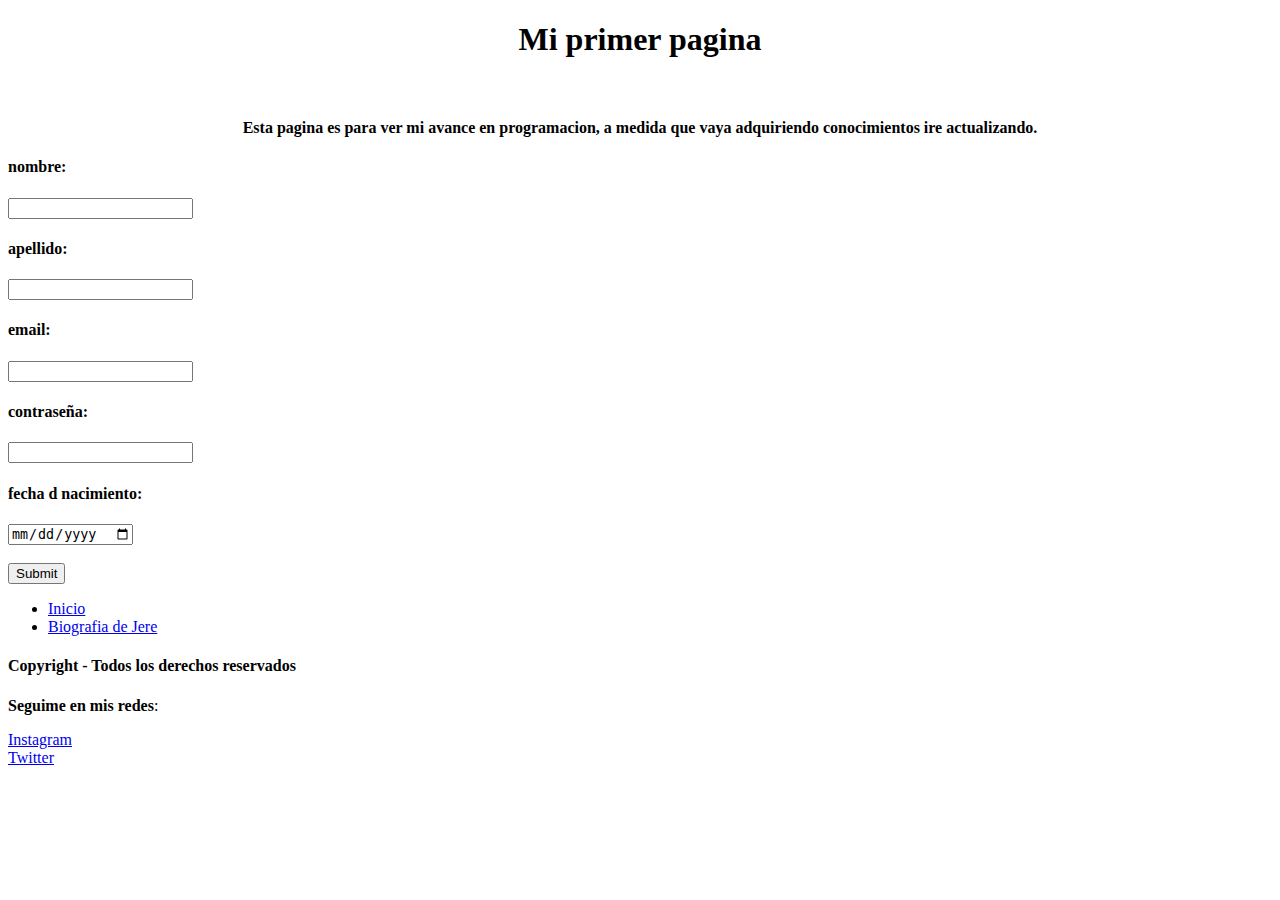
<file: index.html>
<!DOCTYPE html>
<html>
	<head>

    <link rel="stylesheet" type="text/css" href="aprendiendo.css">

      <link rel="icon" href="palant.ico">

      <center>
		       <title>Jero fanpage</title>
      </center>

        <meta charset="utf-8">

        <meta name="keywords" content="jere,jero,twitter">

        <meta name="description" content="jere el mejor tuitero d arg y alrededores">

        <meta name="author" content="Jero:p">

	    </head>

	    <body>


         <center>

		<h1><b>Mi primer pagina</b></h1>

         </center>

         <br>
<center>
		<h4>
			Esta pagina es para ver mi avance en programacion, a medida que vaya adquiriendo conocimientos ire actualizando.
     	</h4>
</center>
       
        <h4>nombre:</h4>

        <form method="post">
	
	    <input type="text"> 

      <h4>apellido:</h4>

        <form method="post">
  
      <input type="text"> 

	    <br>

        <h4>email:</h4>

        <input type="email">

        <h4>contraseña:</h4>
        	
        <input type="password">

        <br>

        <h4>fecha d nacimiento:</h4>
        	
        <input type="date">

        <br>

        <br>

        <input type="submit">

        </form>

        <header>
        	
         <nav>
         	
               <ul>
               	 
                <li><a href="index.html">Inicio</a></li>
                <li><a href="micuenta.html">Biografia de Jere</a></li>

               </ul>

         </nav>

        </header>
      
        <footer>
           
        <h4>Copyright - Todos los derechos reservados</h4>

        <p><b>Seguime en mis redes</b>:</p>
        
        <a href="https://instagram.com/hzjere/"target="_BLANK">Instagram</a> <br>

        <a href="https://Twitter.com/hzjere_/"target="_BLANK">Twitter</a>
        

        </footer>

	</body>
</html>
</file>
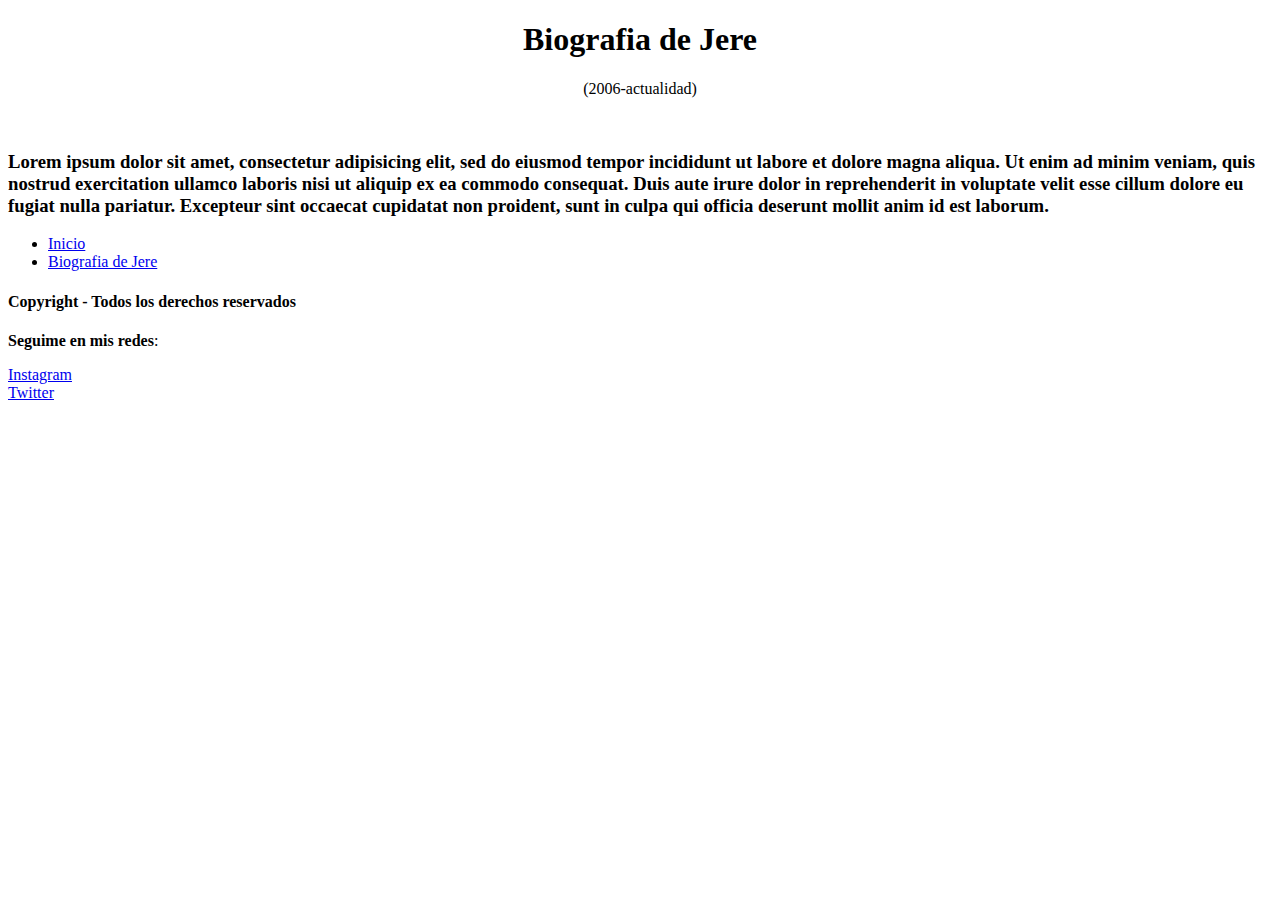
<file: micuenta.html>
<!DOCTYPE html>
<html>
   <head>

    <link rel="stylesheet" type="text/css" href="aprendiendo.css">

      <link rel="icon" href="palant.ico">

      <center>
             <title>Jero fanpage</title>
      </center>

        <meta charset="utf-8">

        <meta name="keywords" content="jere,jero,twitter">

        <meta name="description" content="jere el mejor tuitero d arg y alrededores">

        <meta name="author" content="Jero:p">

       </head>

       <body>


         <center>

      <h1><b>Biografia de Jere</b></h1>

      <p>(2006-actualidad)</p>

         </center>

         <br>
       
       <h3>
          
            Lorem ipsum dolor sit amet, consectetur adipisicing elit, sed do eiusmod
            tempor incididunt ut labore et dolore magna aliqua. Ut enim ad minim veniam,
            quis nostrud exercitation ullamco laboris nisi ut aliquip ex ea commodo
            consequat. Duis aute irure dolor in reprehenderit in voluptate velit esse
            cillum dolore eu fugiat nulla pariatur. Excepteur sint occaecat cupidatat non
            proident, sunt in culpa qui officia deserunt mollit anim id est laborum.

       </h3>

        <header>
         
         <nav>
            
               <ul>
                   
                <li><a href="index.html">Inicio</a></li>
                <li><a href="micuenta.html">Biografia de Jere</a></li>
  

               </ul>

         </nav>

        </header>
      
        <footer>
           
        <h4>Copyright - Todos los derechos reservados</h4>

        <p><b>Seguime en mis redes</b>:</p>
        
        <a href="https://instagram.com/hzjere/"target="_BLANK">Instagram</a> <br>

        <a href="https://Twitter.com/hzjere_/"target="_BLANK">Twitter</a>
        

        </footer>

   </body>
</html>
</file>
<file: aprendiendo.css>
body {
	background color: rgb(0, 146, 255);
	}
</file>
